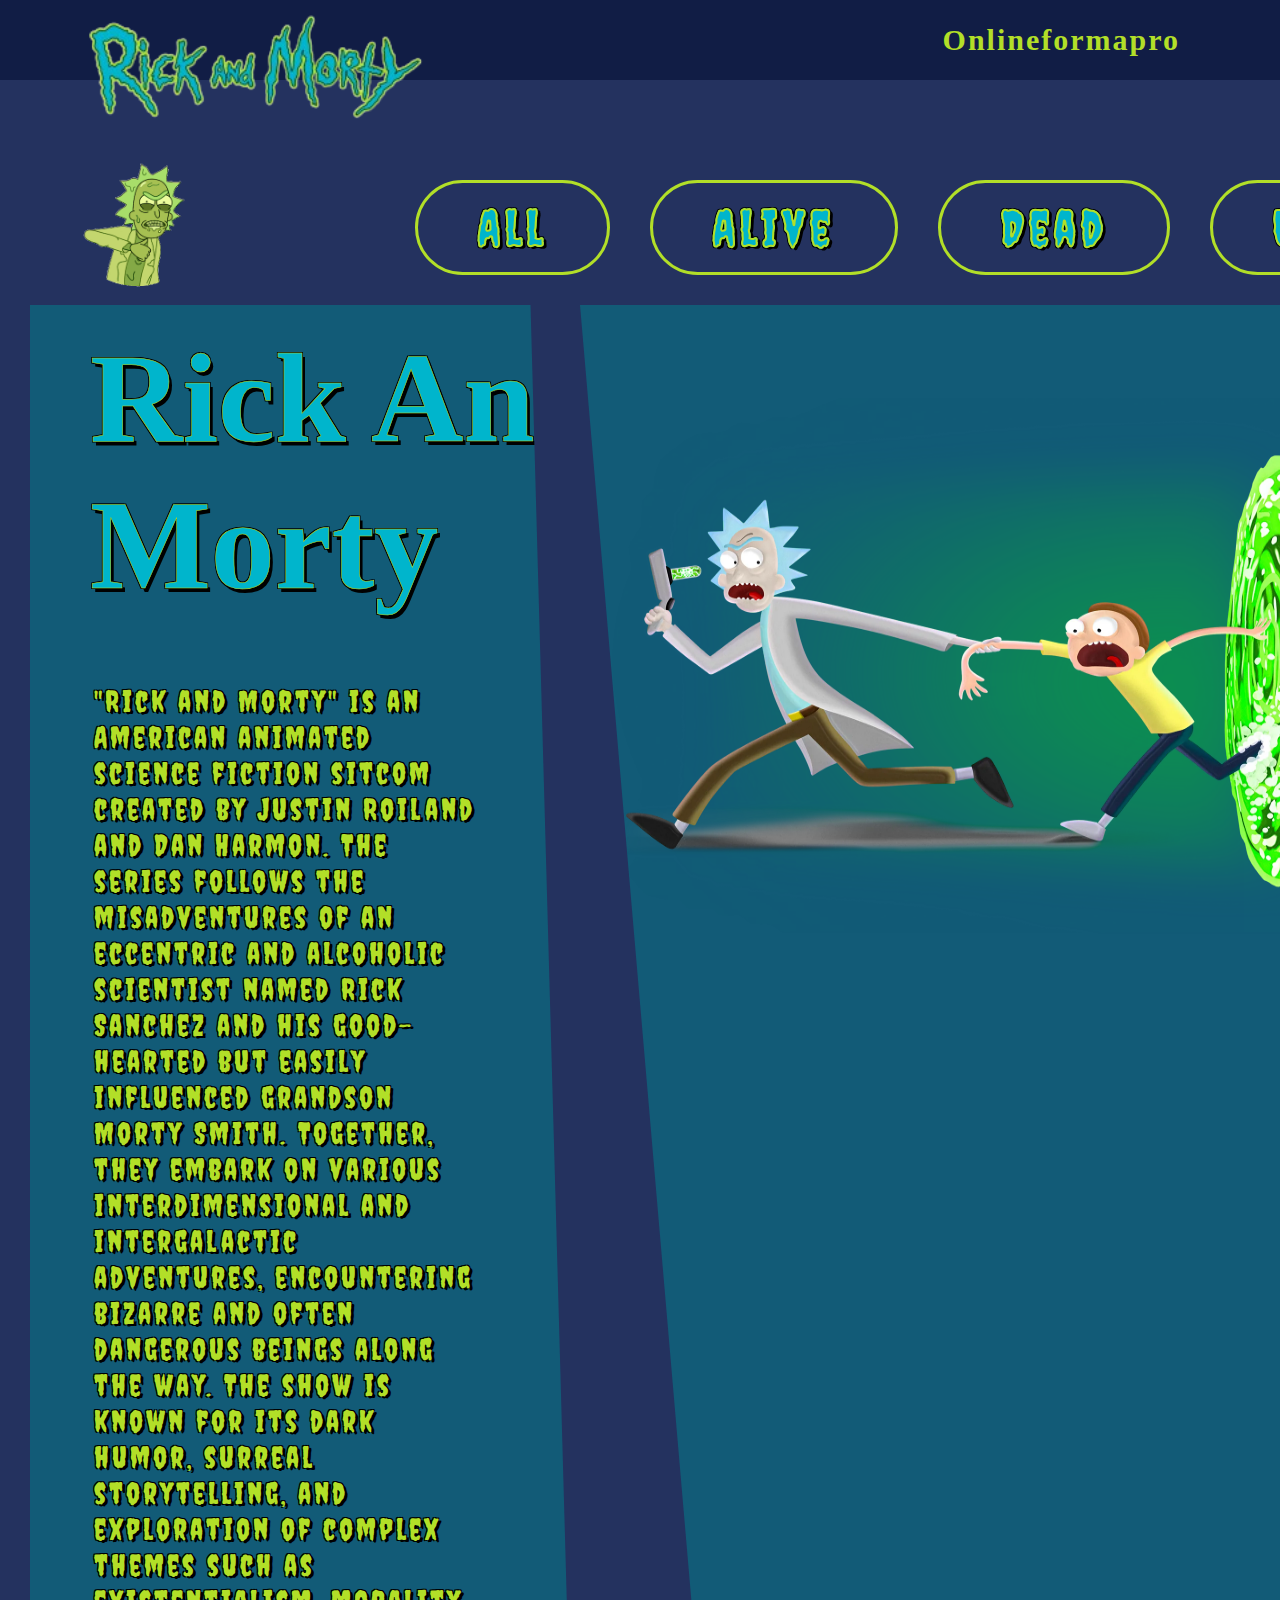
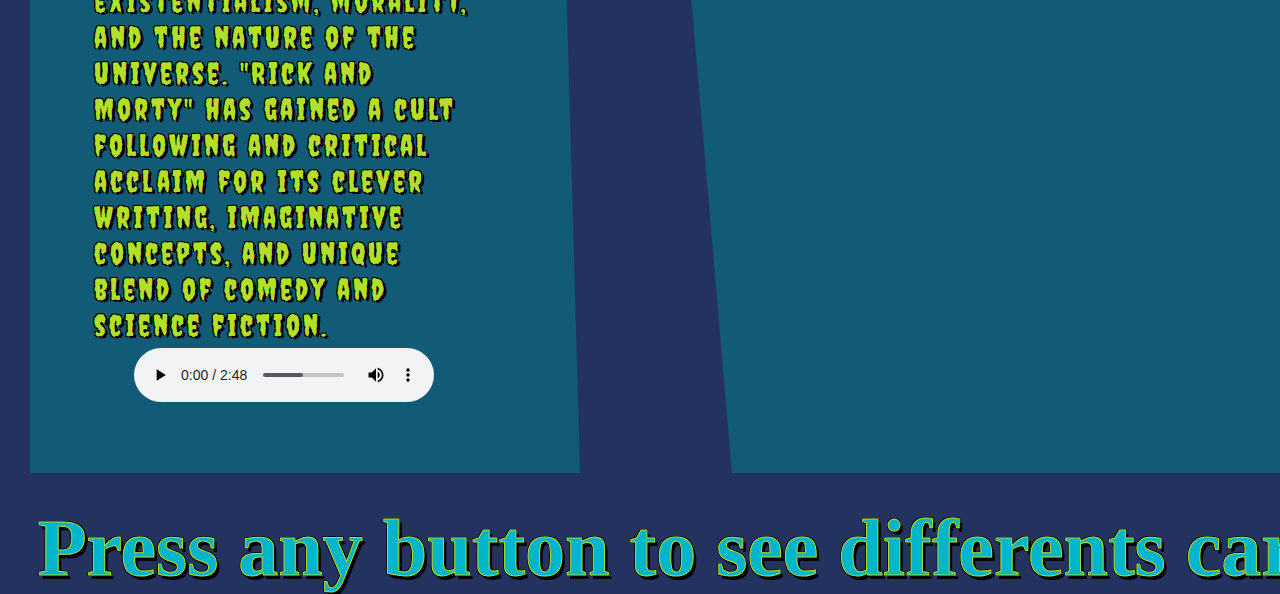
<file: index.html>
<!DOCTYPE html>
<html lang="en">
<head>
    <meta charset="UTF-8">
    <meta name="viewport" content="width=device-width, initial-scale=1.0">
    <meta name="description" content="Welcome to rick and morty card website">
    <title>Document</title>
    <!-- LINK FOR CSS -->
    <link rel="stylesheet" href="style.css">
    <!-- LINK FOR JAVASCRIPT -->
    

<!-- FONT FROM GOOGLE FONT -->
    <link rel="preconnect" href="https://fonts.googleapis.com">
<link rel="preconnect" href="https://fonts.gstatic.com" crossorigin>
<link href="https://fonts.googleapis.com/css2?family=Creepster&family=Poppins:ital,wght@0,100;0,200;0,300;0,400;0,500;0,600;0,700;0,800;0,900;1,100;1,200;1,300;1,400;1,500;1,600;1,700;1,800;1,900&display=swap" rel="stylesheet">

<link href="https://db.onlinewebfonts.com/c/485fe91395665a0ac50e25744ff3a19c?family=Get+Schwifty+Regular" rel="stylesheet" type="text/css"/>
</head>
<body>

    <!-- This is the head of my code  -->
<header class="header">
          <a href="#"><img class="Logo1" src="/Photo/Logo1.png" alt="Logo of rick and Morty"></a>   <!-- insert image   -->
      
<nav class="navbar">
        <a href="#" alt="Onlinefromapro logo with rick and morty font">Onlineformapro</a>   <!-- insert Onlineformapro link  -->
        
</nav>
</header>


<!-- This is the middle part of my code -->
<section>
<main>
            <div class="ButtonSection"> <!-- Container   -->
    
            <img class =" PortalPistol" src="/Photo/tap tap.gif" alt="It's a rick's gif image"> <!--image gif   -->
    
            <button class="Buttons" data-status="all">All</button> <!-- Button all  -->
            <button  class="Buttons" data-status="alive" >Alive</button> <!-- Button  alive  -->
            <button class="Buttons" data-status="dead" >Dead</button> <!-- Button  dead  -->
            <button class="Buttons" data-status="unknown">Unknown</button> <!-- Button unknown   -->

            </div>
            <div class="content">
            <div class="Section1">
<article class="Articolo">
                
            <h2>Rick And Morty</h2>  <!-- Title of the article -->
                     
            <p>
                 "Rick and Morty" is an American animated science fiction sitcom created by Justin Roiland and Dan Harmon. The series follows the misadventures of an eccentric and alcoholic scientist named Rick Sanchez and his good-hearted but easily influenced grandson Morty Smith. Together, they embark on various interdimensional and intergalactic adventures, encountering bizarre and often dangerous beings along the way. The show is known for its dark humor, surreal storytelling, and exploration of complex themes such as existentialism, morality, and the nature of the universe. "Rick and Morty" has gained a cult following and critical acclaim for its clever writing, imaginative concepts, and unique blend of comedy and science fiction.
            <audio id="myAudio" controls autoplay> <!-- Music launcher -->
            <source src="/SONG/Rick and Morty Official Soundtrack  Live Forever - Kotomi & Ryan Elder  Rick and Morty.mp3" type="audio/mpeg">
                            
            </audio></p>
                        
</article>
            </div>


<aside  class="Section2">
            
<figure class="RickPortal move-right">
                  <img class="RickPortal" src="/Photo/rick-morty.webp" alt="Ricks portal with Morty"> <!-- Image of rick and morty in the left side of the article -->
 </figure>
             
</aside>

            </div>
    
            <h1 class="MoveButton">Press any button to see differents cards</h1> <!-- word moving with zoom like video games  -->
    
            <div class="Section3" style="display: none;">
    <!-- start MODALE -->
    <div id="modale" class="modale">
        <div class="modale-contenuto">
            <span class="chiudi" onclick="closeModale()">&times;</span> <!-- close button create with javascript link -->
            <h2>Other INFO</h2>  <!-- modale title   -->
            <div class="containerImageModale"></div>  
            <div class="additional-info">
                
                <p><strong>Location: </strong><span class="location"></span></p>  <!-- modale Location section   -->
                <p><strong>Episode: </strong><span class="episode"></span></p>  <!-- modale Episode section   -->
            </div>
        </div>
    </div>

<!-- end MODALE -->

            <h1 class="Section3H1" style="display: none;">Card</h1>
            <div class="CardSelector">
            <div class="Card" style="display: none;" onclick="showModale()">  <!-- Opening modale Onclick the card   -->
            <div class="containerImage"></div>
                 <div class="CarteStatus">
                <h2 class="status">Status:</h2>    <!-- Status section of the card  -->
                <p class="name">Name:</p>   <!-- Name section of the card  -->
                <p class="Race">Race: </p>   <!-- Race section of the card  --> 
                <p class="Gender">Gender:</p><!-- Gender section of the card  -->
            
            </div>
            </div>
            <div class="Card" style="display: none;" onclick="showModale()">  <!-- Opening modale Onclick the card   -->
            <div class="containerImage"></div>
            <div class="CarteStatus">
           <h2 class="status">Status:</h2>  <!-- Status section of the card  -->
           <p class="name">Name:</p>  <!-- Name section of the card  -->
           <p class="Race">Race</p>  <!-- Race section of the card  --> 
           <p class="Gender">Male/female</p> <!-- Gender section of the card  -->
            </div>
            </div>
            <div class="Card" style="display: none;" onclick="showModale()">  <!-- Opening modale Onclick the card   -->
            <div class="containerImage"></div>
            <div class="CarteStatus">
           <h2 class="status">Status:</h2>  <!-- Status section of the card  -->
           <p class="name">Name:</p> <!-- Name section of the card  -->
           <p class="Race">Race</p> <!-- Race section of the card  --> 
           <p class="Gender">Male/female</p> <!-- Gender section of the card  -->
            </div>
            </div>
            <div class="Card" style="display: none;" onclick="showModale()">  <!-- Opening modale Onclick the card   -->
            <div class="containerImage"></div>
                 <div class="CarteStatus">
                <h2 class="status">Status:</h2>  <!-- Status section of the card  -->
                <p class="name">Name:</p> <!-- Name section of the card  -->
                <p class="Race">Race: </p> <!-- Race section of the card  --> 
                <p class="Gender">Gender:</p> <!-- Gender section of the card  -->
            
            </div>
            </div>
        
            </div>
            <div class="CardSelector">
            <div class="Card" style="display: none;" onclick="showModale()">  <!-- Opening modale Onclick the card   -->
            <div class="containerImage"></div>
            <div class="CarteStatus">
           <h2 class="status">Status:</h2>  <!-- Status section of the card  -->
           <p class="name">Name:</p> <!-- Name section of the card  -->
           <p class="Race">Race</p> <!-- Race section of the card  --> 
           <p class="Gender">Male/female</p> <!-- Gender section of the card  -->
            </div>
            </div>
            <div class="Card" style="display: none;" onclick="showModale()">  <!-- Opening modale Onclick the card   -->
            <div class="containerImage"></div>
                 <div class="CarteStatus">
                <h2 class="status">Status:</h2>  <!-- Status section of the card  -->
                <p class="name">Name:</p> <!-- Name section of the card  -->
                <p class="Race">Race</p> <!-- Race section of the card  --> 
                <p class="Gender">Male/female</p> <!-- Gender section of the card  -->
            </div>
            </div>
            <div class="Card" style="display: none;" onclick="showModale()">  <!-- Opening modale Onclick the card   -->
            <div class="containerImage"></div>
            <div class="CarteStatus">
           <h2 class="status">Status:</h2>  <!-- Status section of the card  -->
           <p class="name">Name:</p> <!-- Name section of the card  -->
           <p class="Race">Race</p> <!-- Race section of the card  --> 
            <p class="Gender">Male/female</p> <!-- Gender section of the card  -->
             </div>
             </div>
             <div class="Card" style="display: none;" onclick="showModale()">  <!-- Opening modale Onclick the card   -->
             <div class="containerImage"></div>
                 <div class="CarteStatus">
                <h2 class="status">Status:</h2>  <!-- Status section of the card  -->
                <p class="name">Name:</p> <!-- Name section of the card  -->
                <p class="Race">Race: </p> <!-- Race section of the card  --> 
                <p class="Gender">Gender:</p> <!-- Gender section of the card  -->
            
            </div>
            </div>
            </div>
        

        
            <div class="CardSelector">
            <div class="Card" style="display: none;" onclick="showModale()">  <!-- Opening modale Onclick the card   -->
                <div class="containerImage"></div>
                <div class="CarteStatus">
               <h2 class="status">Status:</h2>  <!-- Status section of the card  -->
               <p class="name">Name:</p> <!-- Name section of the card  -->
               <p class="Race">Race</p> <!-- Race section of the card  --> 
               <p class="Gender">Male/female</p> <!-- Gender section of the card  -->

    
                </div>
            </div>
            <div class="Card" style="display: none;" onclick="showModale()">  <!-- Opening modale Onclick the card   -->
                <div class="containerImage"></div>
                 <div class="CarteStatus">
                <h2 class="status">Status:</h2>  <!-- Status section of the card  -->
                <p class="name">Name:</p> <!-- Name section of the card  -->
                <p class="Race">Race</p> <!-- Race section of the card  --> 
                <p class="Gender">Male/female</p> <!-- Gender section of the card  -->
                </div>
            </div>
            <div class="Card" style="display: none;" onclick="showModale()"> <!-- Opening modale Onclick the card   -->
                <div class="containerImage"></div>
                 <div class="CarteStatus">
                <h2 class="status">Status:</h2>  <!-- Status section of the card  -->
                <p class="name">Name:</p> <!-- Name section of the card  -->
                <p class="Race">Race</p> <!-- Race section of the card  --> 
                <p class="Gender">Male/female</p> <!-- Gender section of the card  -->
                </div>
            </div> 
            <div class="Card" style="display: none;" onclick="showModale()"> <!-- Opening modale Onclick the card   -->
                <div class="containerImage"></div>
                     <div class="CarteStatus">
                    <h2 class="status">Status:</h2>  <!-- Status section of the card  -->
                    <p class="name">Name:</p> <!-- Name section of the card  -->
                    <p class="Race">Race: </p> <!-- Race section of the card  --> 
                    <p class="Gender">Gender:</p> <!-- Gender section of the card  -->
                
            </div>
            </div>
            </div>

    
    </section>
    
</main>
<!-- This is the last part of my code  -->
    <footer>
      <!-- THERE IS NO FOOTER IN THIS WEBSITE -->

    </footer>
    <script src="app.js"></script>
</body>
</html>
</file>
<file: style.css>
* {
    padding: 0;
    margin: 0;
    box-sizing: border-box;
}

body {
background-color:#24325F ;
min-height: 100vh;
font-family: "Get Schwifty Regular";
overflow-x: hidden;
}

header {
    position: fixed;
    top: 0;
    left: 0;
    width: 100%;
    height: 80px;
    padding: 20px 100px;
    background-color: #111D45;
    display: flex;
    justify-content: space-between;
    align-items: center;
    z-index: 100
}

.navbar a {
color: #B2DF28;
text-decoration: none;
font-weight: bold;
font-family: "Get Schwifty Regular"; 
font-size: 30px;
letter-spacing: 2px;
}

.Logo1 {
    position: absolute; 
    height: 200px;
    top: -30px;
    left: 20%; 
    transform: translateX(-50%); 
    z-index: 200; 
}

#myAudio {
    margin-left: 40px;
    margin-top: 5px;
}

/* Main Section */ 
section {
    margin-top: 10rem;
    display: flex;
}


.ButtonSection {
    width: 150vh;
margin-left: 60px;
display: flex;
justify-content: space-between;
position: relative;
}
/* Img of Portal Pistol */ 

.PortalPistol {
    height: 5%;
    width: 10%;
    margin: 0 200px 0 0 ;
}

.Buttons{
font-size: 50px;
padding: 0 60px 0 ;
border: 3px solid #B2DF28;
border-radius: 50px;
background-color: transparent;
color: #00B5CC;
font-weight: bold;
font-family: "Creepster", system-ui;
letter-spacing: 5px;
margin: 20px;
cursor: pointer;
text-shadow: 
        -1px -1px 0 #000,  
         1px -1px 0 #000,
        -1px  1px 0 #000,
         3px  2px 0 #000;
         -webkit-text-stroke: 0.5px #B2DF28;

         transition: 0.5s;
}



.Buttons:hover{
    background-color: #B2DF28;
    
    color: #24325F;
    border: 3px solid #24325F;
    text-shadow: 
        -1px -1px 0 #000,  
         1px -1px 0 #000,
        -1px  1px 0 #000,
         3px  2px 0 #000;
         -webkit-text-stroke: 0.5px white;


         transform: scale(1.1);
         will-change: transform

}

.Articolo h2 {
font-size: 8rem;
margin-top: 20px;
position: relative;
left: 60px;
color:#00B5CC ;
text-shadow: 
        -1px -1px 0 #000,  
         1px -1px 0 #000,
        -1px  1px 0 #000,
         3px  4px 0 #000;
         -webkit-text-stroke: 0.5px #B2DF28;
}
/* Main Content */
.content {
    display: flex;
    position: relative;
    color: white;
    margin-left: 30px;
    margin-right: 30px;
    margin-top: 10px;
}
.content p {
    width: 70%;
    margin: 4rem;
    font-size: 30px;
    font-family: "Creepster", system-ui;
}
/*Section 1 */ 

.Section1 {
    background-color: rgba(0, 131, 143, 0.5);
    clip-path: polygon(0 0, 91% 0, 100% 100%, 0 100%);
    padding: -60px;

}

/*Section 2 */ 

.Section2 {
    background-color: rgba(0, 131, 143, 0.5);
    clip-path: polygon(0 0, 100% 0, 100% 100%, 19% 100%);
    position: relative;
    
}


.RickPortal {
    width: 50rem;
    height: 45rem;
    
}
    
/* Section 3 */ 

.Section3 {
width: 100%;
height: 30rem;
}
 h1 {
    display: flex;
    justify-content: center;
    font-size: 5rem;
    position: relative;
    color:#00B5CC ;
    text-shadow: 
            -1px -1px 0 #000,  
             1px -1px 0 #000,
            -1px  1px 0 #000,
             3px  4px 0 #000;
             -webkit-text-stroke: 1px #B2DF28;
             margin-top: 30px;
             transition: 0.5s;
            animation: zoomInAndOut 2s infinite alternate;
        }
  /* effet for the word that zoom in and out  */
        @keyframes zoomInAndOut {      
            0% { transform: scale(1); }
            50% { transform: scale(1.2); }
            100% { transform: scale(1); }
        }
    
    

.Section3 h1 {
display: flex;
justify-content: center;
font-size: 8rem;
position: relative;
color:#00B5CC ;
text-shadow: 
        -1px -1px 0 #000,  
         1px -1px 0 #000,
        -1px  1px 0 #000,
         3px  4px 0 #000;
         -webkit-text-stroke: 1px #B2DF28;
}


.CardSelector {
    display: flex;
    height: 40rem;
    width: 100%;
    margin-top: 30px;
    justify-content: center;
      

    
}

.fade-out {
    opacity: 0;
    transition: opacity 1s ease; }

    .fade-in {
        opacity: 1;
        transition: opacity 1s ease;
    }


.Card{
    display: flex;
    justify-content: center;
    background-color: #B2DF28;
    border: 1px solid #B2DF28;
    border-radius: 20px;
    height: 100%;
    width: 30rem;
    margin-right: 60px;
    margin-left: 60px;
    flex-direction: column;
    justify-content: flex-end; 
    align-items: flex-start;
    transition: 0.5s;
    cursor: pointer;
    box-shadow: 0 4px 8px rgba(0, 0, 0, 0.1);
    transition: transform 0.3s ease, box-shadow 0.3s ease; 
    
}
.Card:hover{
    
    transform: translateY(-10px);
    box-shadow: 0 8px 16px  rgb(233, 248, 189);
}
.card:hover::before {
    content: '';
    position: absolute;
    top: 0;
    left: 0;
    width: 100%;
    height: 100%;
    background: rgba(255, 255, 255, 0.2);
    border-radius: 10px;
    backdrop-filter: blur(5px);}

.containerImage {
    display: flex;
    justify-content: center;
    align-items: center;
    width: 28.5rem;
    height: 60%;
    border-radius: 20px;
    margin-left: 11px;
    margin-top: 12px;
    background-color: #24325F;
}

.CarteStatus {
 background-color: #00B5CC;
 width: 28.5rem;
 height: 34%;
 margin: 10px;
 border-radius: 20px;
}
.Card h2, p {
    margin-left: 40px;
    margin-bottom: 20px;
    margin-top: 20px;
    color:#B2DF28 ;
text-shadow: 
        -1px -1px 0 #000,  
         1px -1px 0 #000,
        -1px  1px 0 #000,
         3px  2px 0 #000;
         letter-spacing: 3px;
         font-size: 25px;
         font-family: "Creepster", system-ui;
}


/* Section MODALE */ 
.modale {
    position: fixed;
    z-index: 1000;
    left: 0;
    top: 0;
    width: 100%;
    height: 100%;
    overflow: auto;
    background-color: rgba(0, 0, 0, 0.5);
    display: none;
    justify-content: center;
  }
  
  .modale-contenuto {
    
    background-color: #00b4cc9a;
    margin: 15% auto;
    padding: 20px;
    border: 1px solid #888;
    width: 80%;
    height: 60%;
    border-radius: 20px;
    border: 4px solid #B2DF28;
    
  }
  .modale-contenuto h2{
    display: flex;
    justify-content: center;
    color: #00B5CC;
    font-size: 5rem;
    font-family: "Creepster", system-ui;
   text-shadow: 
        -1px -1px 0 #000,  
         1px -1px 0 #000,
        -1px  1px 0 #000,
         3px  4px 0 #000;
         -webkit-text-stroke: 1px #B2DF28;
  }

  .modale-contenuto p{
    display: flex;
    justify-content: center;
    color: #B2DF28;
    font-family: "Creepster", system-ui;
   text-shadow: 
        -1px -1px 0 #000,  
         1px -1px 0 #000,
        -1px  1px 0 #000,
         3px  4px 0 #000;
         -webkit-text-stroke: 1px #B2DF28;
         font-size: 4rem;
  }

  .containerImageModale {
height: 200px;
width: 12%; 
background-repeat: no-repeat;
background-position: center;
position: absolute;
top: 50rem;
left: 65rem;

  }
  .chiudi {
    color: #B2DF28;
    float: right;
    font-size: 90px;
    font-weight: bold;
  }
  
  .chiudi:hover,
  .chiudi:focus {
    color: red;
    text-decoration: none;
    cursor: pointer;
  }

  
  .FormContainer {
  
  display: flex;} 


  .FormContainer img {

height: 450px;

  }


  /* Responsive ---------------------------------------------------------------------------------------------------------------------------------------------------------- */ 

  
  @media screen and (min-width: 768px) and (max-width: 1223px) {
  
    header {
        height: 80px;
        padding: 20px 100px;
    }
    
    .navbar a {
        position: absolute;
        right: 200px;
        top: 25px;
    
    }
    
    .Logo1 {
        height: 150px;
        top: -3px;
    }


    /* Main Section RESPONSIVE FOR DESKTOP  */ 
    section {
        margin-top: 7rem;
    }
    
    
    .ButtonSection {
    
    margin-left: 15px;
  
    }

    /*  RESPONSIVE FOR DESKTOP  */ 
    /* Img of Portal Pistol */ 
    
    .PortalPistol {
        margin: 0 20px 0 0 ;
    }
    
    .Buttons{
    padding: 0 50px 0 ;
    }
    
 
    .Articolo h2 {
    font-size: 3rem; 
    margin-top: 50px;

   
    }
    /*  RESPONSIVE FOR DESKTOP  */ 
    /* Main Content */
   
    .content p {

        margin: 2rem  3rem;
        font-size: 12px;
    
    }
/*  RESPONSIVE FOR DESKTOP  */ 
    /*Section 2 */
    
    .RickPortal {
        width: 30rem;
        height: 25rem;
        
    }

    .Section2 {
        background-color: rgba(0, 131, 143, 0.5);
        clip-path: polygon(0 0, 100% 0, 100% 100%, 13% 100%);

        position: relative;
        
    }
    /*  RESPONSIVE FOR DESKTOP  */ 
/* Section 3 */ 

.Section3 {
    width: 100%;
    height: 30rem;
    }
     h1 {

        font-size: 3rem;}
     /*  RESPONSIVE FOR DESKTOP  */

/* CARD RESPONSIVE DESKTOP */

  .CardSelector {
    height: 30rem;
    width: 100%;
}

.Card{
    height: 100%;
    width: 15rem;
    margin-right: 20px;
    margin-left: 20px;
}
.containerImage {
    width: 13.5rem;
}
.CarteStatus {
 width: 13.5rem;
}
.Card h2, p {
    margin-bottom: 15px;
    margin-top: 12px;
    font-size: 14px;
}

  .modale-contenuto h2{
    display: flex;
    justify-content: center;
    color: #00B5CC;
    font-size: 5rem;
    font-family: "Creepster", system-ui;
   text-shadow: 
        -1px -1px 0 #000,  
         1px -1px 0 #000,
        -1px  1px 0 #000,
         3px  4px 0 #000;
         -webkit-text-stroke: 1px #B2DF28;
  }

  .modale-contenuto p{
    
         font-size: 2rem;
  }
  .containerImageModale {
    height: 200px;
    width: 50%; 
    
    background-repeat: no-repeat;
    position: absolute;
    top: 26rem;
    left: 19rem;
    
      }
}
/* TABLET SCEEEN ------------------------------------------------------------------------------------------------------------------------------------------------------- */
@media screen and (min-width: 425px) and (max-width: 767px) {
    header {
        height: 150px;
        padding: 20px 100px;
    }
    
    .navbar a {
        
        display: none;
    
    }
    
    .Logo1 {
        position: absolute;
        height: 300px;
        left: 600px;
    }

    /* Main Section RESPONSIVE FOR TABLET  */ 
    section {
        margin-top: 20rem;
    }
    
    .ButtonSection{
        margin-right: 60px;
        margin-left: 0;
    }

    /*  RESPONSIVE FOR TABLET  */ 
    /* Img of Portal Pistol */ 
    
    .PortalPistol {
    
    margin: 0 0 0 40px;
    }
    
    .Buttons{
    padding: 0 50px 0  ;
    margin: 0 0 20px 0;
    }

    .content {
        margin: 0;
        display: inline;
    }
    .Section1 {
        clip-path: polygon(0% 0%, 100% 0%, 100% 75%, 75% 75%, 74% 90%, 50% 75%, 0% 75%);
        height: 80rem
    }
 
    .Articolo h2 {
    font-size: 7rem; 
    margin-top: 50px;
    justify-content: center;
    display: flex;

   
    }
    /*  RESPONSIVE FOR TABLET  */ 
    /* Main Content */
   
    .content p {
        justify-content: center;
        display: flex;
        width: 95%;
        font-size: 40px;
    
    }
/*  RESPONSIVE FOR TABLET  */ 
    /*Section 2 */
    
    .RickPortal {
        width: 30rem;
        height: 25rem;
        
    }
#myAudio {
    display: none;
}
    .Section2 {
        display: none;
        
    }
    /*  RESPONSIVE FOR TABLET  */ 
/* Section 3 */ 

.Section3 {
    width: 100%;
    height: 30rem;
    }
     h1 {

        font-size: 3rem;}
     

/* CARD RESPONSIVE TABLET */

  .CardSelector {
    height: 30rem;
    width: 100%;
}

.Card{
    height: 100%;
    width: 15rem;
    margin-right: 20px;
    margin-left: 20px;
}
.containerImage {
    width: 13.5rem;
}
.CarteStatus {
 width: 13.5rem;
}
.Card h2, p {
    margin-bottom: 15px;
    margin-top: 12px;
    font-size: 14px;
}

.modale-contenuto p{
    
    font-size: 2rem;
}
.containerImageModale {
    height: 200px;
    width: 50%; 

    background-repeat: no-repeat;
    position: absolute;
    top: 36rem;
    left: 20rem;
    
      }
}



/* Phone SCEEEN ------------------------------------------------------------------------------------------------------------------------------------------------------- */
@media screen and (min-width: 320px) and (max-width: 425px) {
    header {
        height: 320px;
        padding: 20px 100px;
    }
    
    .navbar a {
        
        display: none;
    
    }
    
    .Logo1 {
        position: absolute;
        height: 600px;
        left: 650px;
    }

    /* Main Section RESPONSIVE FOR PHONE  */ 
    section {
        margin-top: 28rem;
    }
    
    .ButtonSection{
        margin-right: 0px;
        margin-left: 60px;
        padding: 100px 0 ;
        display: block;
    }

    /*  RESPONSIVE FOR PHONE */ 
    /* Img of Portal Pistol */ 
    
    .PortalPistol {
    height: 20rem;
    width: 20rem;
    margin: 0 0 0 40px;
    display: flex;
    justify-content: center;
    align-items: center;
    position: absolute;
    top: 85rem;
    left: 42rem;
    z-index: 100000;
    }
    
    .Buttons{
    padding: 0 50px 0  ;
    margin: 0 0 20px 5px;
    font-size: 60px;
    }

    .content {
        margin: 0;
        display: inline;
    }
    .Section1 {
        clip-path: polygon(0% 0%, 100% 0%, 100% 75%, 75% 75%, 74% 90%, 50% 75%, 0% 75%);
        height: 80rem
    }
 
    .Articolo h2 {
    font-size: 7rem; 
    margin-top: 50px;
    justify-content: center;
    display: flex;
   
    }

    .MoveButton {
        position: absolute;
        left: 17rem;
        top: 150rem;
        width: 100vh;
      font-size: 5rem;
    }
    /*  RESPONSIVE FOR PHONE  */ 
    /* Main Content */
   
    .content p {
        justify-content: center;
        display: flex;
        width: 95%;
        font-size: 40px;
    
    }
/*  RESPONSIVE FOR PHONE  */ 
    /*Section 2 */
    
    .RickPortal {
        width: 30rem;
        height: 25rem;
        
    }
#myAudio {
    display: none;
}
    .Section2 {
        display: none;
        
    }
    /*  RESPONSIVE FOR PHONE  */ 
/* Section 3 */ 

.Section3 {
    width: 100%;
    height: 30rem;
    }
     h1 {

        font-size: 3rem;}
     /*  RESPONSIVE FOR PHONE  */

/* CARD RESPONSIVE PHONE */

  .CardSelector {
    height: 30rem;
    width: 100%;
}

.Card{
    height: 100%;
    width: 15rem;
    margin-right: 20px;
    margin-left: 20px;
}
.containerImage {
    width: 13.5rem;
}
.CarteStatus {
 width: 13.5rem;
}
.Card h2, p {
    margin-bottom: 15px;
    margin-top: 12px;
    font-size: 14px;
}

.modale-contenuto p{
    
    font-size: 2rem;
}
.containerImageModale {
    height: 200px;
    width: 50%; 

    background-repeat: no-repeat;
    position: absolute;
    top: 36rem;
    left: 20rem;
    
      }
}
</file>
